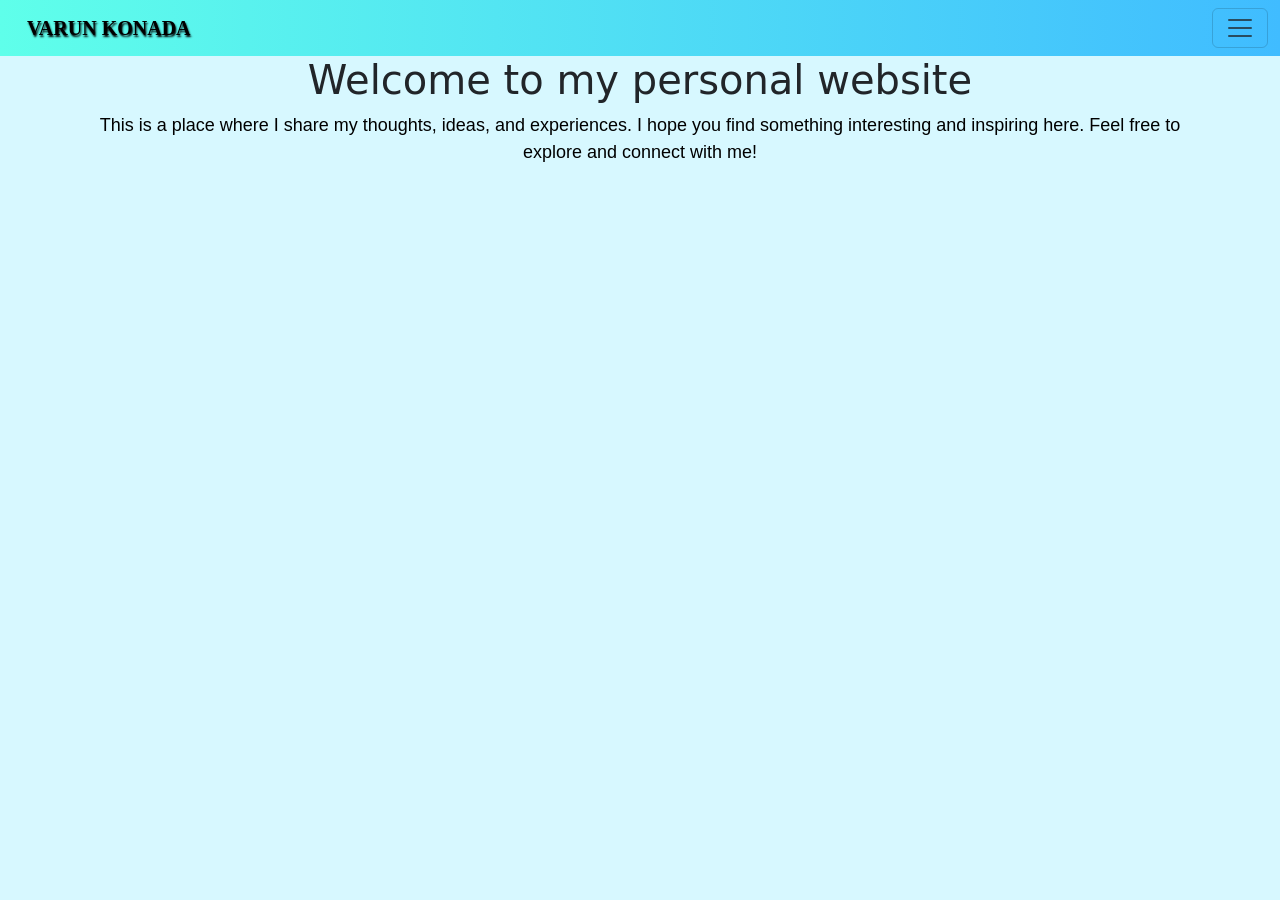
<file: index.html>
<!DOCTYPE html>
<html lang="en">
<head>
    <meta charset="UTF-8">
    <meta name="viewport" content="width=device-width, initial-scale=1.0">
    <title>Home</title>
    <link rel="stylesheet" href="index.css">
    <link href="https://cdn.jsdelivr.net/npm/bootstrap@5.3.8/dist/css/bootstrap.min.css" rel="stylesheet" integrity="sha384-sRIl4kxILFvY47J16cr9ZwB07vP4J8+LH7qKQnuqkuIAvNWLzeN8tE5YBujZqJLB" crossorigin="anonymous">
    <script src="https://cdn.jsdelivr.net/npm/bootstrap@5.3.8/dist/js/bootstrap.bundle.min.js" integrity="sha384-FKyoEForCGlyvwx9Hj09JcYn3nv7wiPVlz7YYwJrWVcXK/BmnVDxM+D2scQbITxI" crossorigin="anonymous"></script> 
</head>
<body id="body">
<div id="navbar"></div>
<script>
  fetch('navbar.html')
    .then(r => r.text())
    .then(data => document.getElementById('navbar').innerHTML = data);
</script>   
    <div class="container">
        <h1>Welcome to my personal website</h1>
        <p>This is a place where I share my thoughts, ideas, and experiences. I hope you find something interesting and inspiring here. Feel free to explore and connect with me!</p>

</body>
</html>
</file>
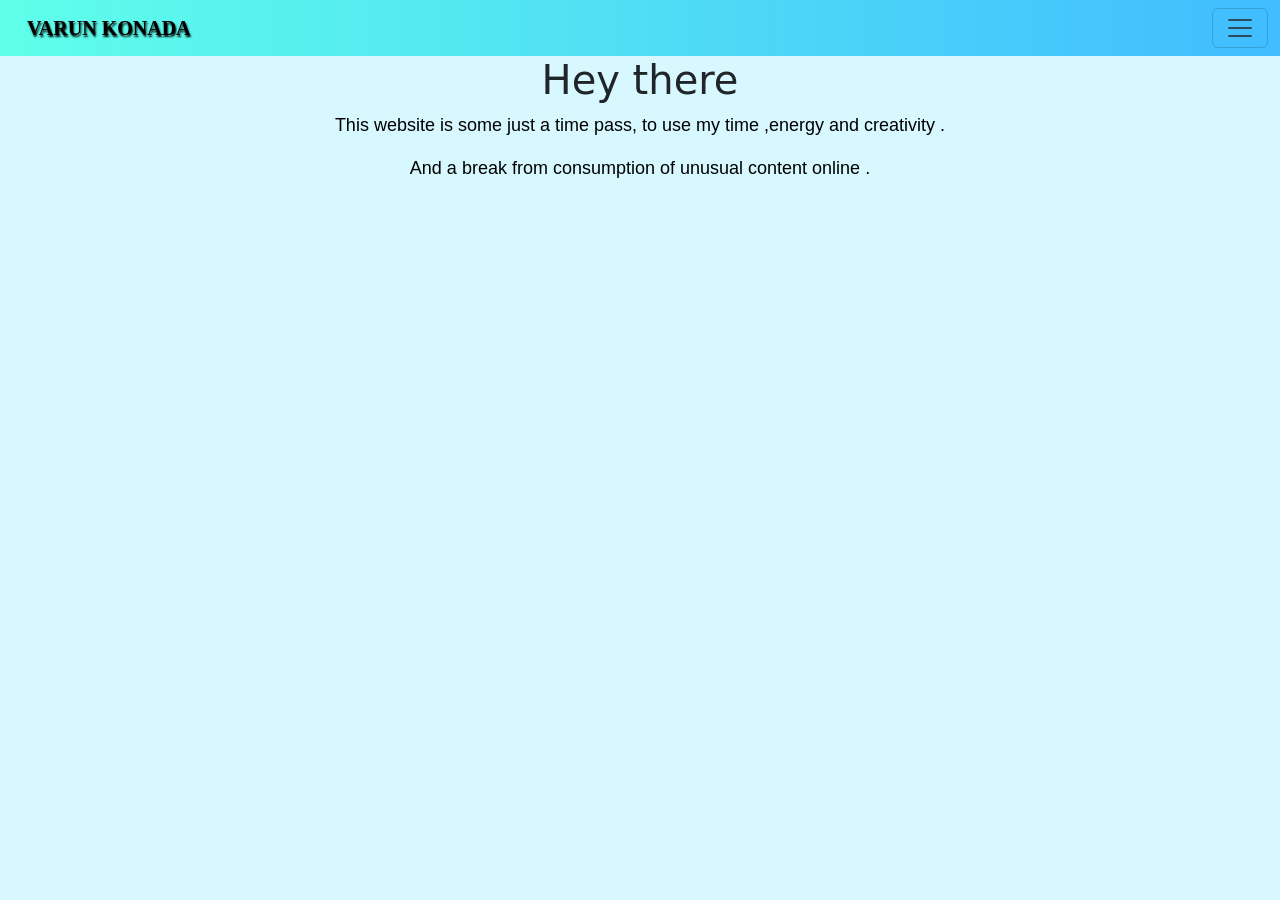
<file: about.html>
<!DOCTYPE html>
<html lang="en">
<head>
    <meta charset="UTF-8">
    <meta name="viewport" content="width=device-width, initial-scale=1.0">
    <title>About</title>
    <link rel="stylesheet" href="index.css">
     <link href="https://cdn.jsdelivr.net/npm/bootstrap@5.3.8/dist/css/bootstrap.min.css" rel="stylesheet" integrity="sha384-sRIl4kxILFvY47J16cr9ZwB07vP4J8+LH7qKQnuqkuIAvNWLzeN8tE5YBujZqJLB" crossorigin="anonymous">
    <script src="https://cdn.jsdelivr.net/npm/bootstrap@5.3.8/dist/js/bootstrap.bundle.min.js" integrity="sha384-FKyoEForCGlyvwx9Hj09JcYn3nv7wiPVlz7YYwJrWVcXK/BmnVDxM+D2scQbITxI" crossorigin="anonymous"></script> 
</head>
<body id ="body">
<div id="navbar"></div>
<script>
  fetch('navbar.html')
    .then(r => r.text())
    .then(data => document.getElementById('navbar').innerHTML = data);
</script>   
    <h1>Hey there </h1>
    <p>This website is some just a time pass, to use my time ,energy and creativity . <br> </p>
    <p>And a break from consumption of unusual content online . </p>
    
</body>
</html>
</file>
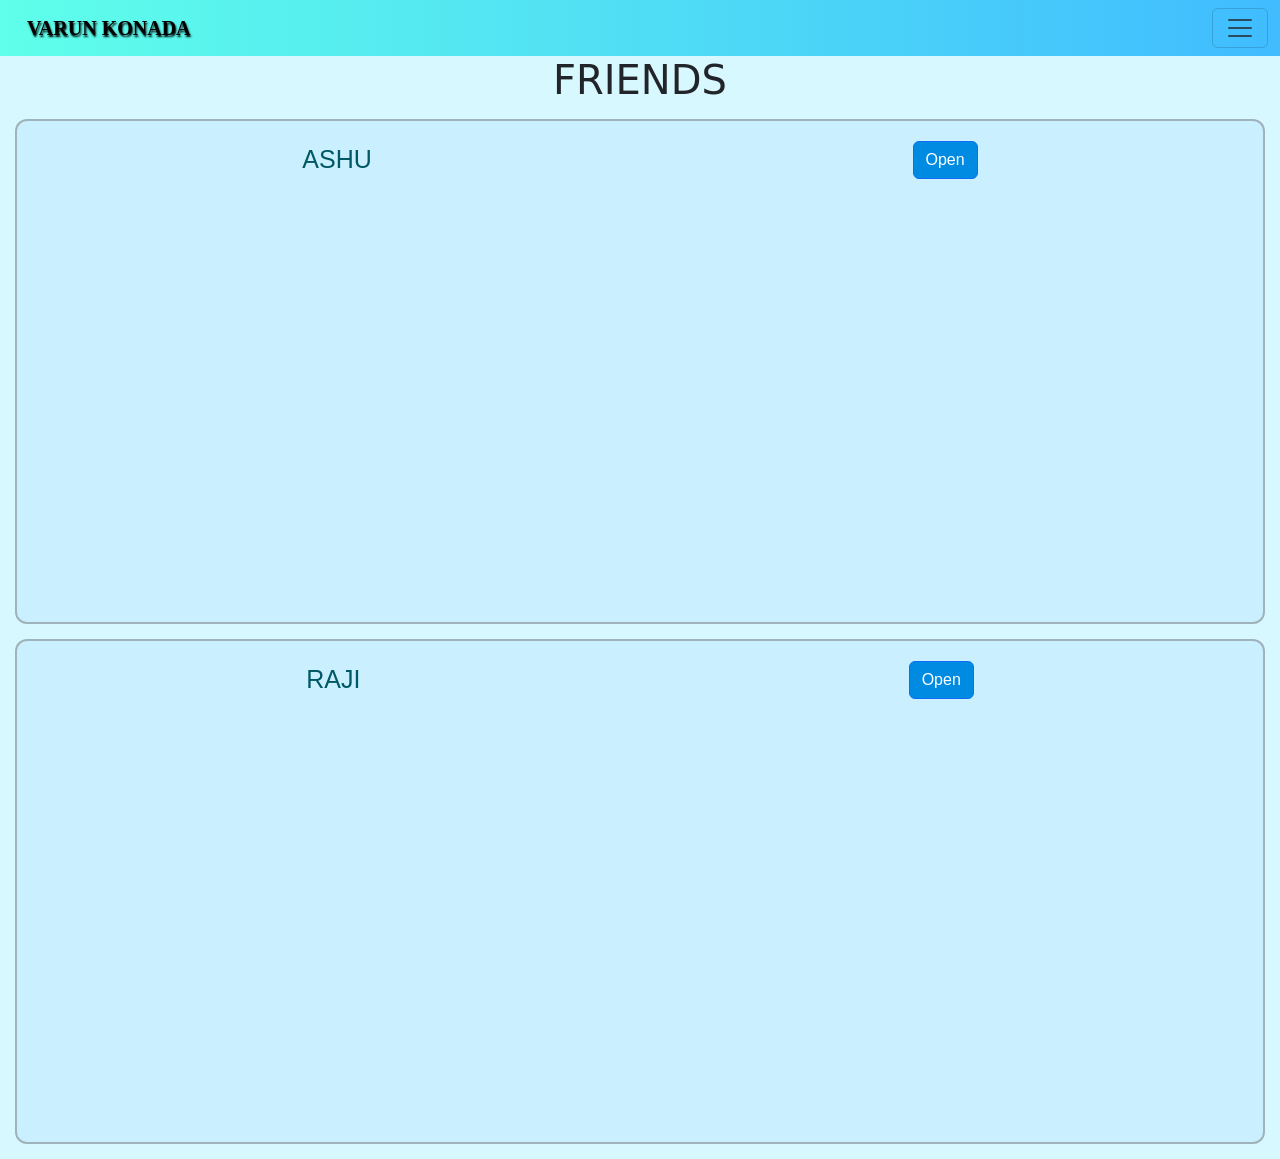
<file: friends.html>
<!DOCTYPE html>
<html lang="en">
<head>
    <meta charset="UTF-8">
    <meta name="viewport" content="width=device-width, initial-scale=1.0">
    <title>Friends</title>
    <link rel="stylesheet" href="index.css">
     <link href="https://cdn.jsdelivr.net/npm/bootstrap@5.3.8/dist/css/bootstrap.min.css" rel="stylesheet" integrity="sha384-sRIl4kxILFvY47J16cr9ZwB07vP4J8+LH7qKQnuqkuIAvNWLzeN8tE5YBujZqJLB" crossorigin="anonymous">
    <script src="https://cdn.jsdelivr.net/npm/bootstrap@5.3.8/dist/js/bootstrap.bundle.min.js" integrity="sha384-FKyoEForCGlyvwx9Hj09JcYn3nv7wiPVlz7YYwJrWVcXK/BmnVDxM+D2scQbITxI" crossorigin="anonymous"></script> 
</head>
</head>
<body id="body">
    <div id="navbar"></div>
<script>
  fetch('navbar.html')
    .then(r => r.text())
    .then(data => document.getElementById('navbar').innerHTML = data);
</script>   

<h1>FRIENDS</h1>

<div class="grid friends">
    <div class="friend">
        <p> ASHU <a class="btn btn-primary" href="https://ashu-0143.github.io/index.html" role="button">Open</a> </p>
   <iframe src="https://ashu-0143.github.io/" frameborder="0"></iframe>
    </div>
   
</div>

<div class="grid friends">
    <div class="friend">
        <p> RAJI <a class="btn btn-primary" href="https://r302008.github.io/" role="button">Open</a> </p>
   <iframe src="https://r302008.github.io/" frameborder="0"></iframe>
    </div>
   
</div>



</body>
</html>
</file>
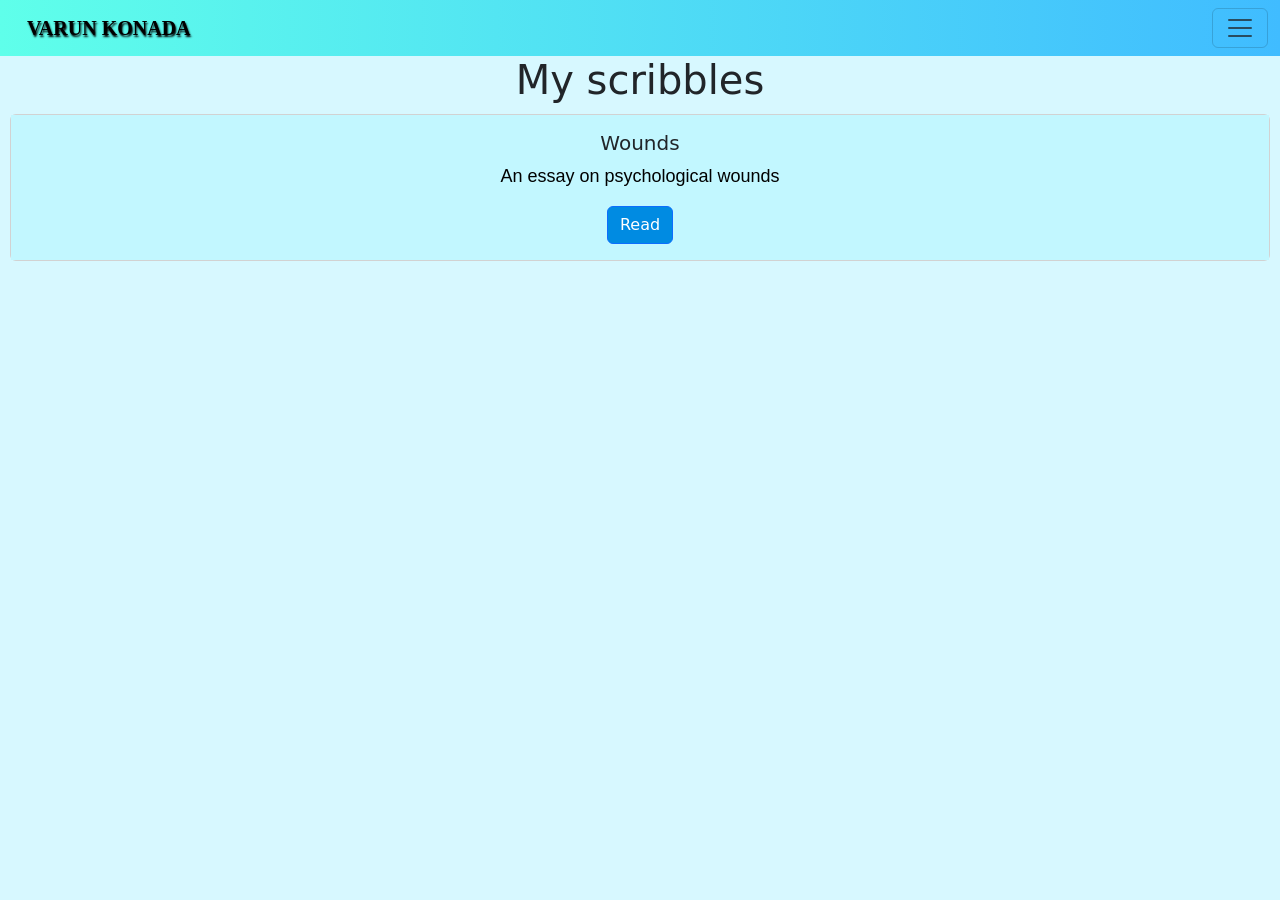
<file: scribble.html>
<!DOCTYPE html>
<html lang="en">
<head>
    <meta charset="UTF-8">
    <meta name="viewport" content="width=device-width, initial-scale=1.0">
    <title>Scribble</title>
    <link rel="stylesheet" href="index.css">
     <link href="https://cdn.jsdelivr.net/npm/bootstrap@5.3.8/dist/css/bootstrap.min.css" rel="stylesheet" integrity="sha384-sRIl4kxILFvY47J16cr9ZwB07vP4J8+LH7qKQnuqkuIAvNWLzeN8tE5YBujZqJLB" crossorigin="anonymous">
    <script src="https://cdn.jsdelivr.net/npm/bootstrap@5.3.8/dist/js/bootstrap.bundle.min.js" integrity="sha384-FKyoEForCGlyvwx9Hj09JcYn3nv7wiPVlz7YYwJrWVcXK/BmnVDxM+D2scQbITxI" crossorigin="anonymous"></script> 

</head>
<body id ="body">
<div id="navbar"></div>
<script>
  fetch('navbar.html')
    .then(r => r.text())
    .then(data => document.getElementById('navbar').innerHTML = data);
</script>   
<h1>My scribbles</h1>


<div class="card text-center">

  <div class="card-body">
    <h5 class="card-title">Wounds</h5>
    <p class="card-text">An essay on psychological wounds</p>
    <a href="/scribbles/wounds.html" class="btn btn-primary">Read</a>
  </div>

</div>
    </body>
        </html>
</file>
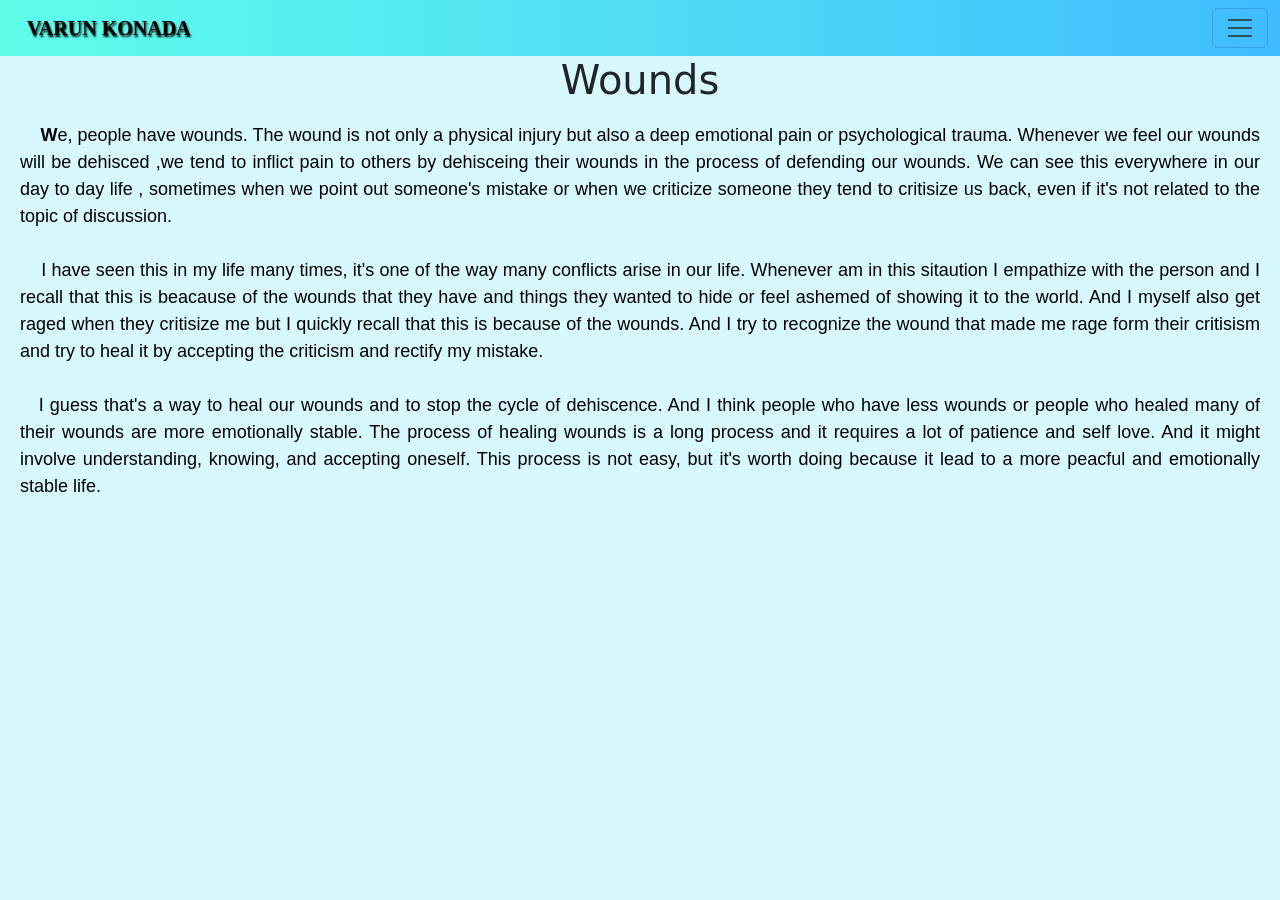
<file: scribbles/wounds.html>
<!DOCTYPE html>
<html lang="en">
<head>
    <meta charset="UTF-8">
    <meta name="viewport" content="width=device-width, initial-scale=1.0">
    <title>Wounds</title>
    <link rel="stylesheet" href="blog.css">
     <link href="https://cdn.jsdelivr.net/npm/bootstrap@5.3.8/dist/css/bootstrap.min.css" rel="stylesheet" integrity="sha384-sRIl4kxILFvY47J16cr9ZwB07vP4J8+LH7qKQnuqkuIAvNWLzeN8tE5YBujZqJLB" crossorigin="anonymous">
    <script src="https://cdn.jsdelivr.net/npm/bootstrap@5.3.8/dist/js/bootstrap.bundle.min.js" integrity="sha384-FKyoEForCGlyvwx9Hj09JcYn3nv7wiPVlz7YYwJrWVcXK/BmnVDxM+D2scQbITxI" crossorigin="anonymous"></script> 
</head>
<body id ="body">
<div id="navbar"></div>
<script>
  fetch('../navbar.html')
    .then(r => r.text())
    .then(data => document.getElementById('navbar').innerHTML = data);
</script>   
    <h1>Wounds</h1>
    <p> &nbsp &nbsp <b>W</b>e, people have wounds. The wound is not only a physical injury but also a deep emotional pain or psychological trauma. 
        Whenever we feel our wounds will be <span title="splitting open or distrubing the wound">dehisced</span> ,we tend to inflict pain to others by dehisceing their wounds in the process of defending
        our wounds.

        We can see this everywhere in our day to day life , sometimes when we point out someone's mistake or when we criticize someone 
        they tend to critisize us back, even if it's not related to the topic of discussion. <br> <br>

         &nbsp &nbsp I have seen this in my life many times, it's one of the way many conflicts arise in our life. Whenever am in this sitaution 
        I empathize with the person and I recall that this is beacause of the wounds that they have and things they
         wanted to hide or feel ashemed of showing it to the world. And I myself also get raged when they critisize me but I quickly recall that 
        this is because of the wounds. And I try to recognize the wound that made me rage form their critisism and try to heal it by 
        accepting the criticism and rectify my mistake. <br> <br>

         &nbsp &nbspI guess that's a way to heal our wounds and to stop the cycle of dehiscence. And I think people who have less wounds or people who 
        healed many of their wounds are more emotionally stable. The process of healing wounds is a long process and it requires a lot 
        of patience and self love. And it might involve understanding, knowing, and accepting oneself. This process is not easy,
        but it's worth doing because it lead to a more peacful and emotionally stable life. 


    </p>
    <script src="https://giscus.app/client.js"
        data-repo="VARUN-KONADA/VARUN-KONADA.github.io"
        data-repo-id="R_kgDORZNkAA"
        data-category="Announcements"
        data-category-id="DIC_kwDORZNkAM4C46uE"
        data-mapping="pathname"
        data-strict="0"
        data-reactions-enabled="1"
        data-emit-metadata="0"
        data-input-position="top"
        data-theme="cobalt"
        data-lang="en"
        crossorigin="anonymous"
        async>

</script>
<div class="giscus"></div>
</body>
</html>
</file>
<file: index.css>
#body{
    background-color: #d7f8ff;
    margin: 0;
    padding: 0;
}

.navbar .link{
    text-decoration: none;
    color: rgb(0, 32, 57);
    font-size: 20px;
    margin-right: 20px;
    font-family: 'Segoe UI', Tahoma, Geneva, Verdana, sans-serif;

}

.navbar .link:hover{

    color: rgb(209, 247, 255);
    text-shadow: 1px 2px 2px #000000;
}

@media (max-width: 768px) {
  .navbar { flex-direction: column; }
}   

.navbar{
    
    display : flex;
    background: linear-gradient(to right, #5fffea, #40bcff);
    padding: 5px;
    align-items: center;
    gap: 1rem;

}

.offcanvas{
    background: linear-gradient(to right, #5fffea, #40bcff);
    padding: 10px;
    text-align: center;
}
.navbar-brand{
    font-family:cursive;
    font-size: 30px;
    font-weight: bold;
    color: rgb(0, 91, 202);
    margin-right: auto;  
    text-shadow: 1px 2px 2px #000000;
    padding-left: 15px;
}

h1{
    text-align: center;
}
 
p{
    font-family: 'Segoe UI', Tahoma, Geneva, Verdana, sans-serif;
    font-size: 18px;
    color: rgb(0, 0, 0);
    text-align: center;
}

.scribble-links{
    font-family: 'Segoe UI', Tahoma, Geneva, Verdana, sans-serif;
    font-size: 18px;
    color: rgb(0, 0, 0);
    text-decoration: none;
}

.friends-links{
    font-family: 'Segoe UI', Tahoma, Geneva, Verdana, sans-serif;
    font-size: 18px;
    color: rgb(0, 0, 0);
    text-decoration: none;
}

iframe {
    filter: blur(2px) brightness(0.7);

    width: 100%;
    height: 400px;
    border: none;
    border-radius: 12px;
}
.friends div {
    background-color: rgba(86, 171, 255, 0.1);
    border: 2px solid rgba(118, 118, 118, 0.5);
    border-radius: 12px;
    margin: 15px;


    justify-content: space-around;
    padding: 15px;
    text-align: center;


}
.friends div p {
    color: #005864;
    font-size: 25px;
    padding: 5px 0;
    display: flex;
    justify-content: space-around;
}
.card-title{
    text-align: center;
}
.card{
    border-radius: 5px;
    margin: 10px;

    
}

.card-body{
    background-color: #c2f7ff;
}
.btn.btn-primary{
 background-color: #008be2;
}
</file>
<file: scribbles/blog.css>
#body{
    background-color: #d7f8ff;
    margin: 0;
    padding: 0;
}

.navbar .link{
    text-decoration: none;
    color: rgb(0, 32, 57);
    font-size: 20px;
    margin-right: 20px;
    font-family: 'Segoe UI', Tahoma, Geneva, Verdana, sans-serif;

}

.navbar .link:hover{

    color: rgb(209, 247, 255);
    text-shadow: 1px 2px 2px #000000;
}

.navbar{
    display : flex;
    background: linear-gradient(to right, #5fffea, #40bcff);
    padding: 5px;
    align-items: center;
    gap: 1rem;

}
.offcanvas{
    background: linear-gradient(to right, #5fffea, #40bcff);
    padding: 10px;
    text-align: center;
}

.navbar-brand{
    font-family:cursive;
    font-size: 30px;
    font-weight: bold;
    color: rgb(0, 91, 202);
    margin-right: auto;  
    text-shadow: 1px 2px 2px #000000;
    padding-left: 15px;
}

h1{
    text-align: center;
}
 
p{
    font-family: 'Segoe UI', Tahoma, Geneva, Verdana, sans-serif;
    font-size: 18px;
    color: rgb(0, 0, 0);
    padding: 10px 20px;
    text-align: justify;
}

a{
    font-family: 'Segoe UI', Tahoma, Geneva, Verdana, sans-serif;
    font-size: 18px;
    color: rgb(0, 0, 0);
    text-decoration: none;
}

@media (max-width: 768px) {
  .navbar { flex-direction: column; }
}
</file>
